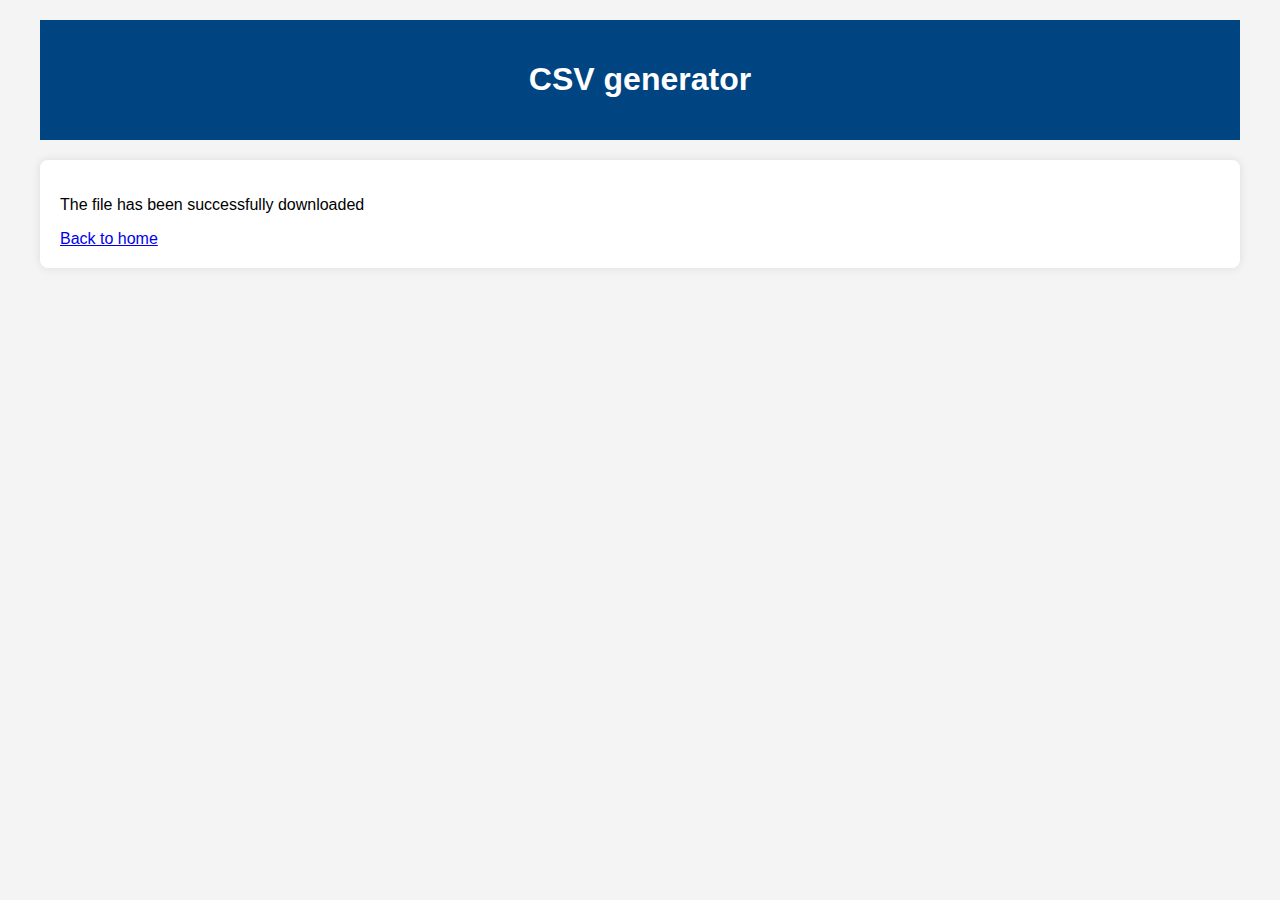
<file: csv_from_transaction/success.html>
<html>
  <head>
    <meta charset="UTF-8" />
    <meta name="viewport" content="width=device-width, initial-scale=1.0" />
    <title>csv generator</title>
    <link rel="stylesheet" href="styles.css" />
  </head>
  <body>
    <header>
      <h1>CSV generator</h1>
    </header>
    <section id="success-message">
      <p>The file has been successfully downloaded</p>
      <a href="index.html" id="back-to-home">Back to home</a>
    </section>
  </body>
</html>
</file>
<file: csv_from_transaction/styles.css>
body {
  font-family: Arial, sans-serif;
  margin: 20;
  padding: 0;
  background-color: #f4f4f4;
}

header {
  background-color: #004481;
  color: #fff;
  text-align: center;
  padding: 20px;
  margin: 20px;
}

section {
  margin: 20px;
  padding: 20px;
  background-color: #fff;
  border-radius: 8px;
  box-shadow: 0 0 10px rgba(0, 0, 0, 0.1);
}

label {
  display: block;
  margin-bottom: 10px;
  font-weight: bold;
}

select {
  width: 100%;
  padding: 10px;
  margin-bottom: 20px;
  border: 1px solid black;
  border-radius: 8px;
}

button {
  background-color: #004481;
  color: #fff;
  padding: 10px 20px;
  border-radius: 4px;
  cursor: pointer;
  font-size: 16px;
  border: 1px solid #1e3044;
}

button:hover {
  background-color: #1e3044;
}

.modal {
  display: none;
  position: fixed;
  z-index: 1000;
  left: 0;
  top: 0;
  width: 100%;
  height: 100%;
  overflow: auto;
  background-color: rgba(0, 0, 0, 0.5);
}

.modal-content {
  background-color: #fff;
  margin: 15% auto;
  padding: 20px;
  border: 1px solid #888;
  width: 80%;
  max-width: 500px;
  border-radius: 8px;
  text-align: center;
}

#error-details {
  font-size: 18px;
  margin-bottom: 20px;
}
</file>
